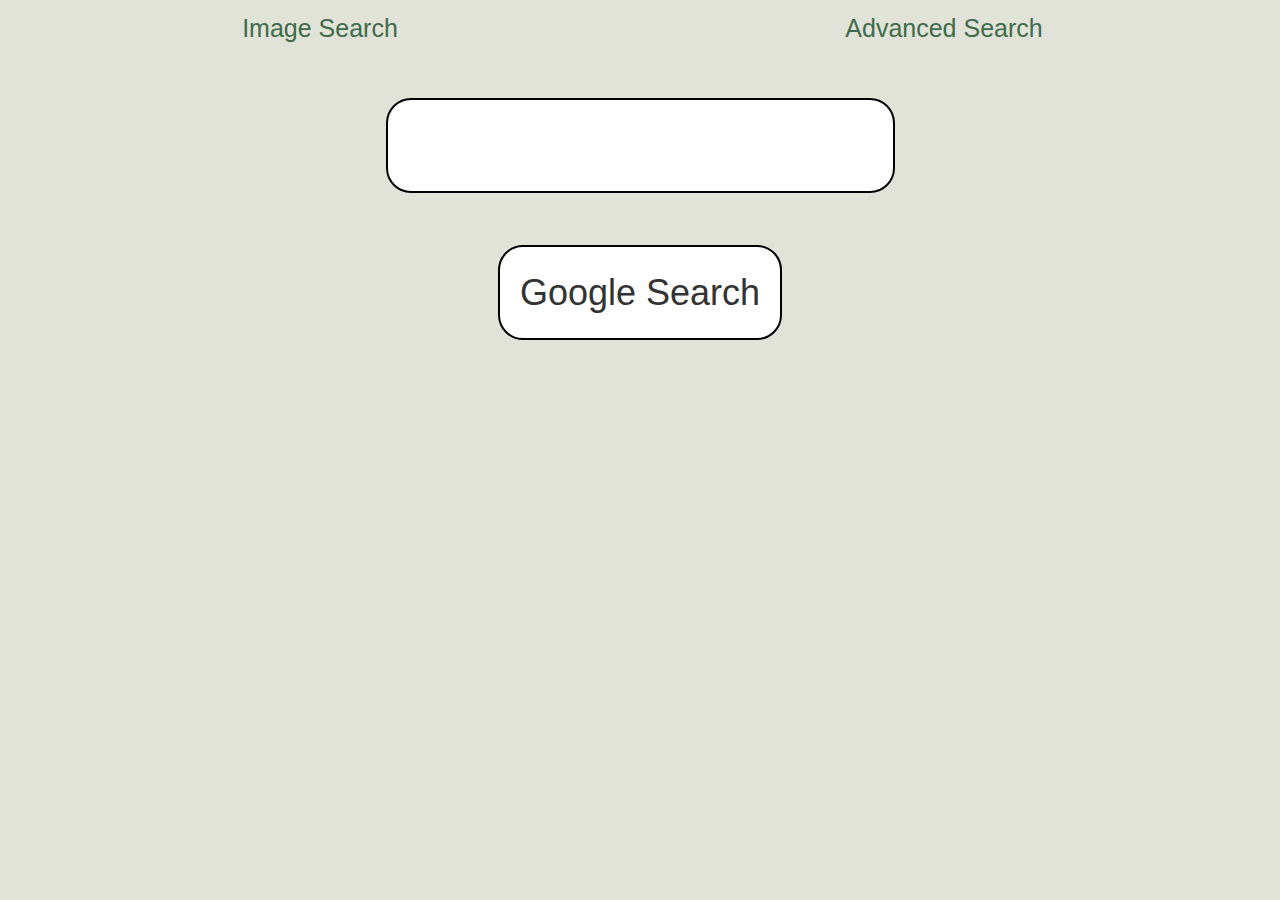
<file: csweb/index.html>
<!DOCTYPE html>
<html lang="en">
    <head>
    <title>Google Search</title>
    <meta name="viewport" content="width=device-width, initial-scale=1">
    <link rel="stylesheet" href="https://maxcdn.bootstrapcdn.com/bootstrap/3.4.1/css/bootstrap.min.css">
    <link rel="stylesheet" href="https://cdnjs.cloudflare.com/ajax/libs/font-awesome/4.7.0/css/font-awesome.min.css">
    <script src="https://ajax.googleapis.com/ajax/libs/jquery/3.5.1/jquery.min.js"></script>
    <script src="https://maxcdn.bootstrapcdn.com/bootstrap/3.4.1/js/bootstrap.min.js"></script>
    <link href="styles.css" rel="stylesheet">
    <style>
      body {
        background-color: #e1e3d8;
      }
    </style>
  </head>
    <body>
        <nav class="navbar">
            <div class="container-fluid">
              <ul class="nav fixed-top nav-pills nav-justified">
                <li><a href="image.html" >Image Search</a></li>
                <li><a href="advance.html" >Advanced Search</a></li>
              </ul>
            </div>
          </nav>

        <div class="inp">
        <form action="https://www.google.com/search">
            <input class="inpbox" type="text" name="q">
            <br><br>
            <input class="inpbox" type="submit" value="Google Search" >
        </form>
        </div>
    </body>
</html>
</file>
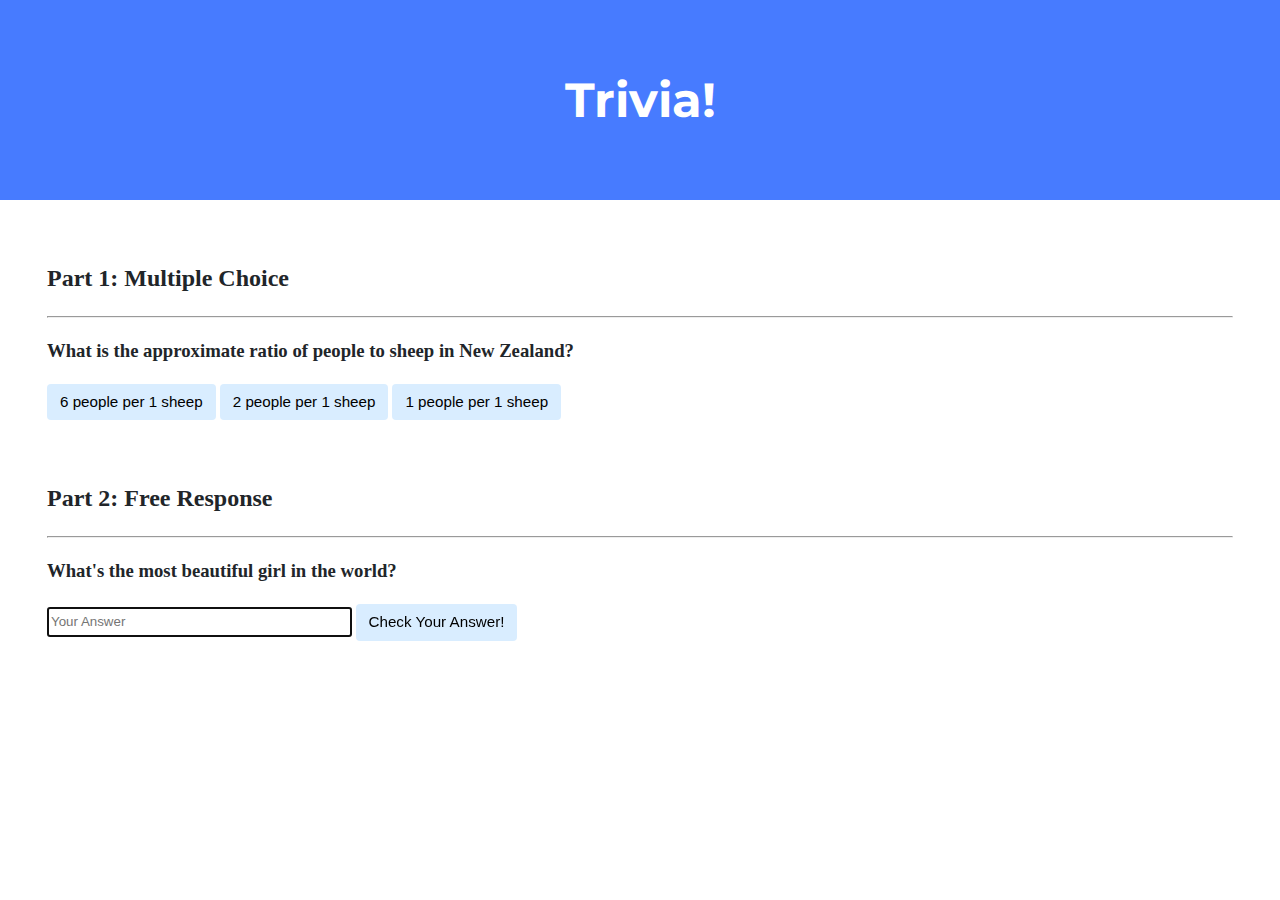
<file: trivia/index.html>
<!DOCTYPE html>

<html lang="en">
    <head>
        <link href="https://fonts.googleapis.com/css2?family=Montserrat:wght@500&display=swap" rel="stylesheet">
        <link href="styles.css" rel="stylesheet">
        <title>Trivia!</title>
        <script>
            // TODO: Add code to check answers to questions
            document.addEventListener('DOMContentLoaded',function(){
                let cor=document.querySelector('.co');
                cor.addEventListener('click',function(){
                    cor.style.backgroundColor='green';
                    document.querySelector('#fb1').innerHTML='Correct';
                });

                let incor=document.querySelectorAll('.inco');
                for (let i=0; i<incor.length;i++)
                {
                incor[i].addEventListener('click',function(){
                    incor[i].style.backgroundColor='red';
                    document.querySelector('#fb1').innerHTML='Incorrect';
                });
                }

                let check=document.querySelector('#check');
                check.addEventListener('click',function(){
                    let input=document.querySelector('input');
                    if (input.value ==='Kim'){
                        input.style.backgroundColor='green';
                        document.querySelector('#fb2').innerHTML="Correct!";

                    }else{
                        input.style.backgroundColor='red';
                        document.querySelector('#fb2').innerHTML="Incorrect!";
                    }
                });

        });

        </script>
    </head>
    <body>
        <div class="header">
            <h1>Trivia!</h1>
        </div>

        <div class="container">
            <div class="section">
                <h2>Part 1: Multiple Choice </h2>
                <hr>
                <h3>What is the approximate ratio of people to sheep in New Zealand?</h3>
                <button class="inco">6 people per 1 sheep</button>
                <button class="inco">2 people per 1 sheep</button>
                <button class="co">1 people per 1 sheep</button>

                <p id="fb1"></p>

            </div>

            <div class="section">
                <h2>Part 2: Free Response</h2>
                <hr>

                <h3> What's the most beautiful girl in the world?</h3>
                <input autofocus name="q" placeholder="Your Answer" type="text"></input>
                <button id="check">Check Your Answer!</button>

                <p id="fb2"></p>
                <!-- TODO: Add free response question here -->
            </div>
        </div>
    </body>
</html>
</file>
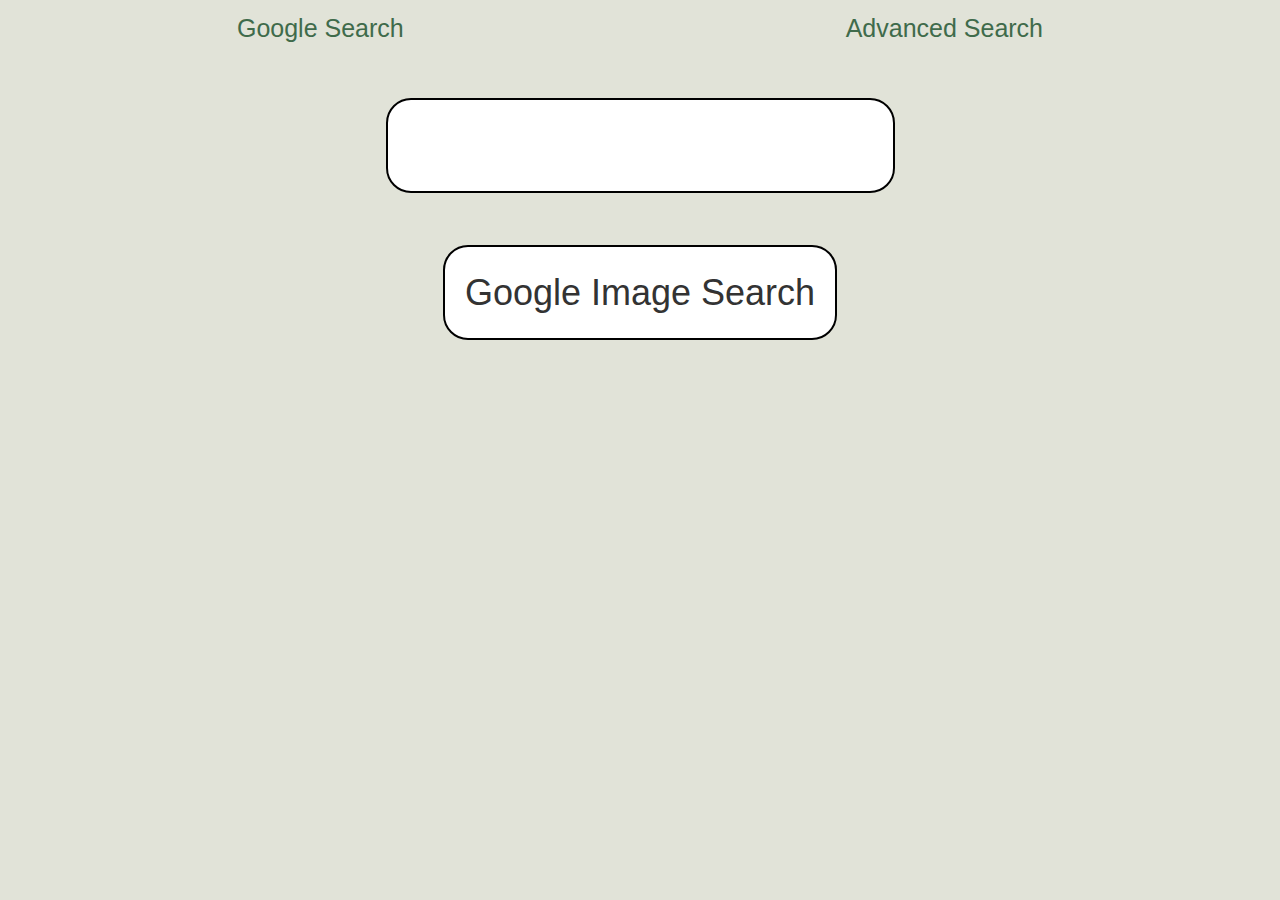
<file: csweb/image.html>
<!DOCTYPE html>
<html lang="en">
    <head>
    <title>Google Image Search</title>
    <meta name="viewport" content="width=device-width, initial-scale=1">
    <link rel="stylesheet" href="https://maxcdn.bootstrapcdn.com/bootstrap/3.4.1/css/bootstrap.min.css">
    <link rel="stylesheet" href="https://cdnjs.cloudflare.com/ajax/libs/font-awesome/4.7.0/css/font-awesome.min.css">
    <script src="https://ajax.googleapis.com/ajax/libs/jquery/3.5.1/jquery.min.js"></script>
    <script src="https://maxcdn.bootstrapcdn.com/bootstrap/3.4.1/js/bootstrap.min.js"></script>
    <link href="styles.css" rel="stylesheet">
    <style>
      body {
        background-color: #e1e3d8;
      }
    </style>
  </head>
    <body>
        <nav class="navbar">
            <div class="container-fluid">
              <ul class="nav fixed-top nav-pills nav-justified">
                <li><a href="index.html" >Google Search</a></li>
                <li><a href="advance.html" >Advanced Search</a></li>
              </ul>
            </div>
          </nav>

          <div class="inp">
            <form action="https://www.google.com/search">
                <input type="hidden" name="tbm" value="isch">

                <!-- This is the key to search images in Google -->
                <input class="inpbox" type="text" name="q">

                <br><br>
                <input class="inpbox" type="submit" value="Google Image Search" >
            </form>
            </div>
    </body>
</html>
</file>
<file: csweb/styles.css>
/* Style the top navigation bar */
.navbar {
overflow: hidden; /* Hide overflow */
}

/* Style the navigation bar links */
.navbar a {
display: block; /* Change the display to block, for responsive reasons (see below) */
color: #3f6b4b; /* White text color */
font-size:25px;
text-align: center; /* Center the text */
padding: 10px 20px; /* Add some padding */
text-decoration: none; /* Remove underline */
}


.navbar a:hover {
    background-color: #ddd; /* Grey background color */
    color: black; /* Black text color */
    }


/* Right-aligned link */
.navbar a.right {
float: right; /* Float a link to the right */
}

.inp {
    text-align:center;
    padding:20px;
    font-size:36px;
}

.inpbox{
    border-radius: 25px;
    background: white;
    padding: 20px;
    border: 2px solid black;
}
</file>
<file: trivia/styles.css>
body {
    background-color: #fff;
    color: #212529;
    font-size: 1rem;
    font-weight: 400;
    line-height: 1.5;
    margin: 0;
    text-align: left;
}

.container {
    margin-left: auto;
    margin-right: auto;
    padding-left: 15px;
    padding-right: 15px;
}

.header {
    background-color: #477bff;
    color: #fff;
    margin-bottom: 2rem;
    padding: 2rem 1rem;
    text-align: center;
}

.section {
    padding: 0.5rem 2rem 1rem 2rem;
}

.section:hover {
    background-color: #f5f5f5;
    transition: color 2s ease-in-out, background-color 0.15s ease-in-out;
}

h1 {
    font-family: 'Montserrat', sans-serif;
    font-size: 48px;
}

button, input[type="submit"] {
    background-color: #d9edff;
    border: 1px solid transparent;
    border-radius: 0.25rem;
    font-size: 0.95rem;
    font-weight: 400;
    line-height: 1.5;
    padding: 0.375rem 0.75rem;
    text-align: center;
    transition: color 0.15s ease-in-out, background-color 0.15s ease-in-out, border-color 0.15s ease-in-out, box-shadow 0.15s ease-in-out;
    vertical-align: middle;
}


input[type="text"] {
    line-height: 1.8;
    width: 25%;
}

input[type="text"]:hover {
    background-color: #f5f5f5;
    transition: color 2s ease-in-out, background-color 0.15s ease-in-out;
}
</file>
